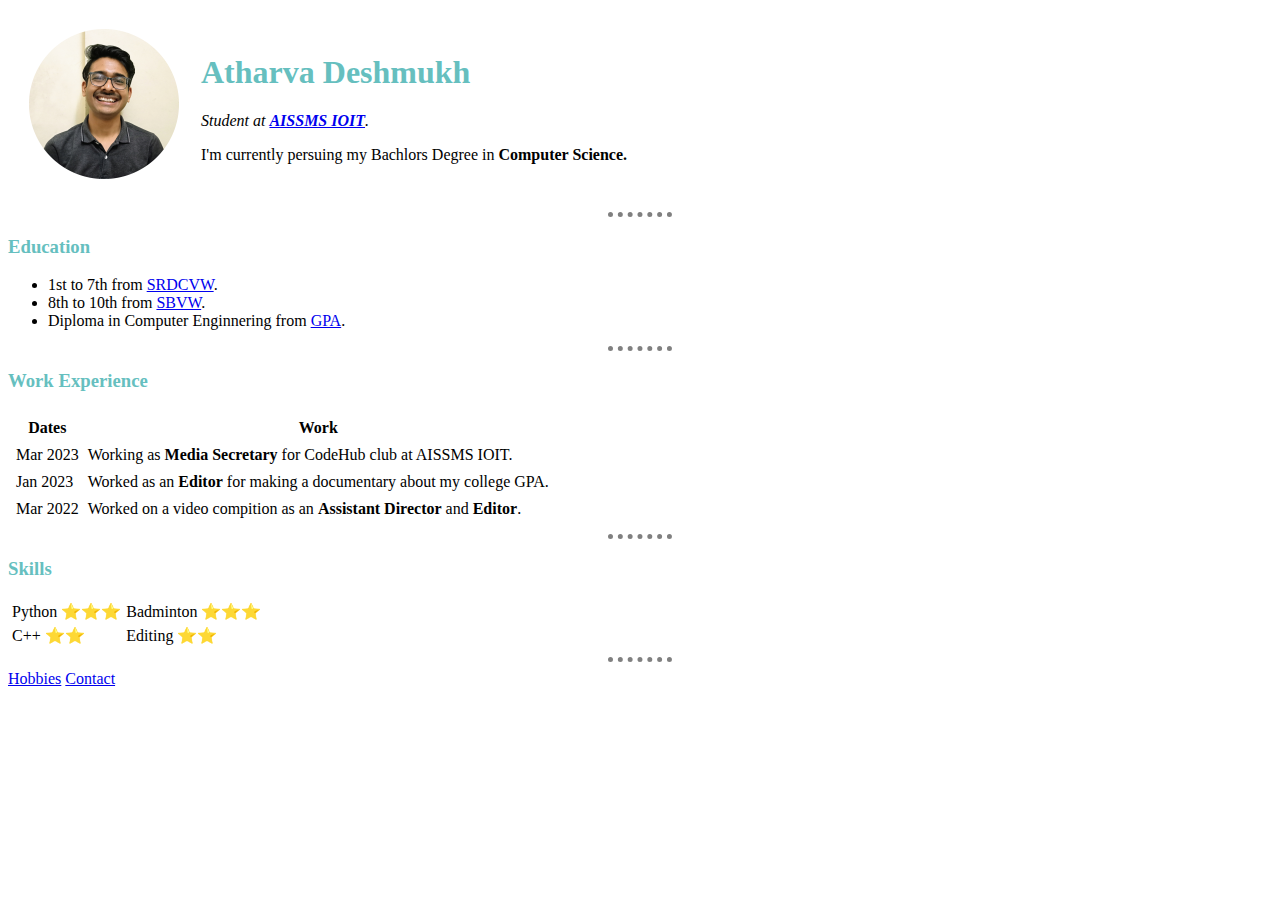
<file: index.html>
<!DOCTYPE html>
<html lang="en">

<head>
    <meta charset="UTF-8">
    <title>🦥Atharva's website</title>
    <link rel="stylesheet" href="css/styles.css">
</head>

<body>
    <table cellspacing="20">
        <tr>
            <td>
                <img src="Pictures/Atharva (Custom).png"
        alt="Atharva's Profile Picture">
    
            </td>
            <td>
                <h1>Atharva Deshmukh</h1>
    <p><em>Student at <strong><a href="https://aissmsioit.org/">AISSMS IOIT</a></strong>.</em></p>
    <p>I'm currently persuing my Bachlors Degree in <strong>Computer Science.</strong></p>
    
            </td>
        </tr>
    </table>
    <hr>
    <h3>Education</h3>
    <ul>
        <li>1st to 7th from <a
                href="https://schools.org.in/washim/27060612356/sau-rajkumari-damodar-charkha-vidyasadan-washim.html">SRDCVW</a>.<br>
        <li>8th to 10th from <a
                href="https://www.facebook.com/people/Shri-Bakliwal-Vidyalaya-Washim/100057573822979/">SBVW</a>.<br>
        <li>Diploma in Computer Enginnering from <a href="https://www.gpamravati.ac.in/gpamravati_new/">GPA</a>.<br>
    </ul>
    <hr>
    <h3>Work Experience</h3>
    <table cellspacing="7">
        <thead>
            <tr>
                <th>Dates</th>
                <th>Work</th>
            </tr>
        </thead>
        <tbody>
            <tr>
                <td>
                    Mar 2023
                </td>
                <td>
                    Working as <strong>Media Secretary</strong> for CodeHub club at AISSMS IOIT.
                </td>
            </tr>
            <tr>
                <td>
                    Jan 2023
                </td>
                <td>
                    Worked as an <strong>Editor</strong> for making a documentary about my college GPA.
                </td>
            </tr>
            <tr>
                <td>
                    Mar 2022
                </td>
                <td>
                    Worked on a video compition as an <strong>Assistant Director</strong> and <strong>Editor</strong>.
                </td>
            </tr>
        </tbody>
    </table>
    <hr>
    <h3>Skills</h3>
    <table cellspacing="3">
        <tbody>
            <tr>
                <td>
                    Python ⭐⭐⭐
                </td>
                <td>
                    Badminton ⭐⭐⭐
                </td>
            <tr>
                <td>
                    C++ ⭐⭐
                </td>
                <td>
                    Editing ⭐⭐
                </td>
                
            </tr>
        </tbody>
    </table>
    <hr>
    <a href="hobbies.html">Hobbies</a>
    <a href="contact.html">Contact</a>
</body>

</html>
</file>
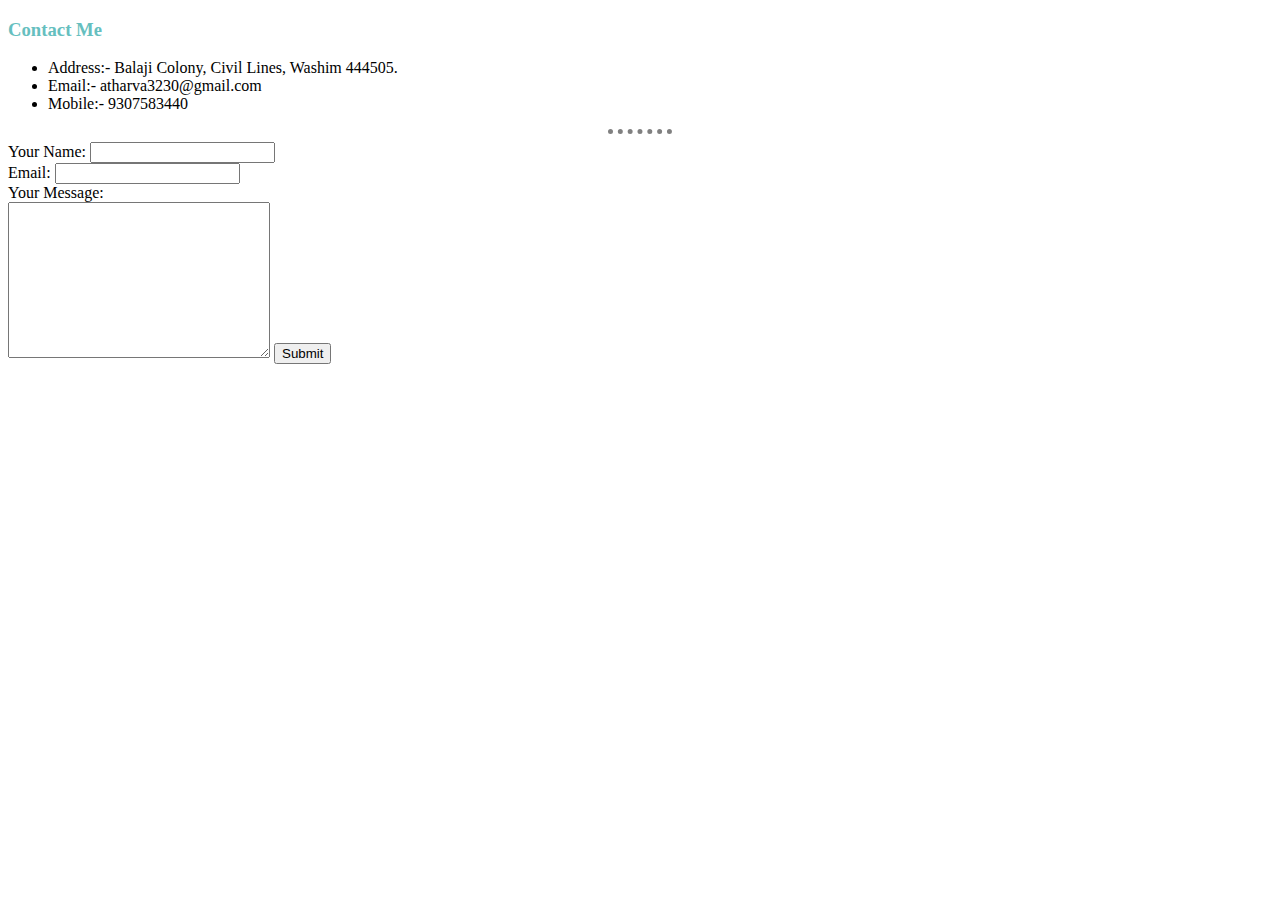
<file: contact.html>
<!DOCTYPE html>
<html lang="en">

<head>
    <meta charset="UTF-8">
    <meta http-equiv="X-UA-Compatible" content="IE=edge">
    <meta name="viewport" content="width=device-width, initial-scale=1.0">
    <title>📞Contact Me</title>
    <link rel="stylesheet" href="css/styles.css">
</head>

<body>
    <h3>Contact Me</h3>
    <ul>
        <li>Address:- Balaji Colony, Civil Lines, Washim 444505.</li>
        <li>Email:- atharva3230@gmail.com</li>
        <li>Mobile:- 9307583440</li>
    </ul>
    <hr>
    <form action="mailto:mostlikepoop@gmail.com" method="post" enctype="text/plain">
        <label for="">Your Name:</label>        
        <input type="text" name="yourName" value=""><br>
        <label for="">Email:</label>
        <input type="email" name="yourEmail" value=""><br>
        <label for="">Your Message:</label><br>
        <textarea name="yourMessage" cols="30" rows="10"></textarea>
        <input type="submit" name="">
    </form>
</body>
</html>
</file>
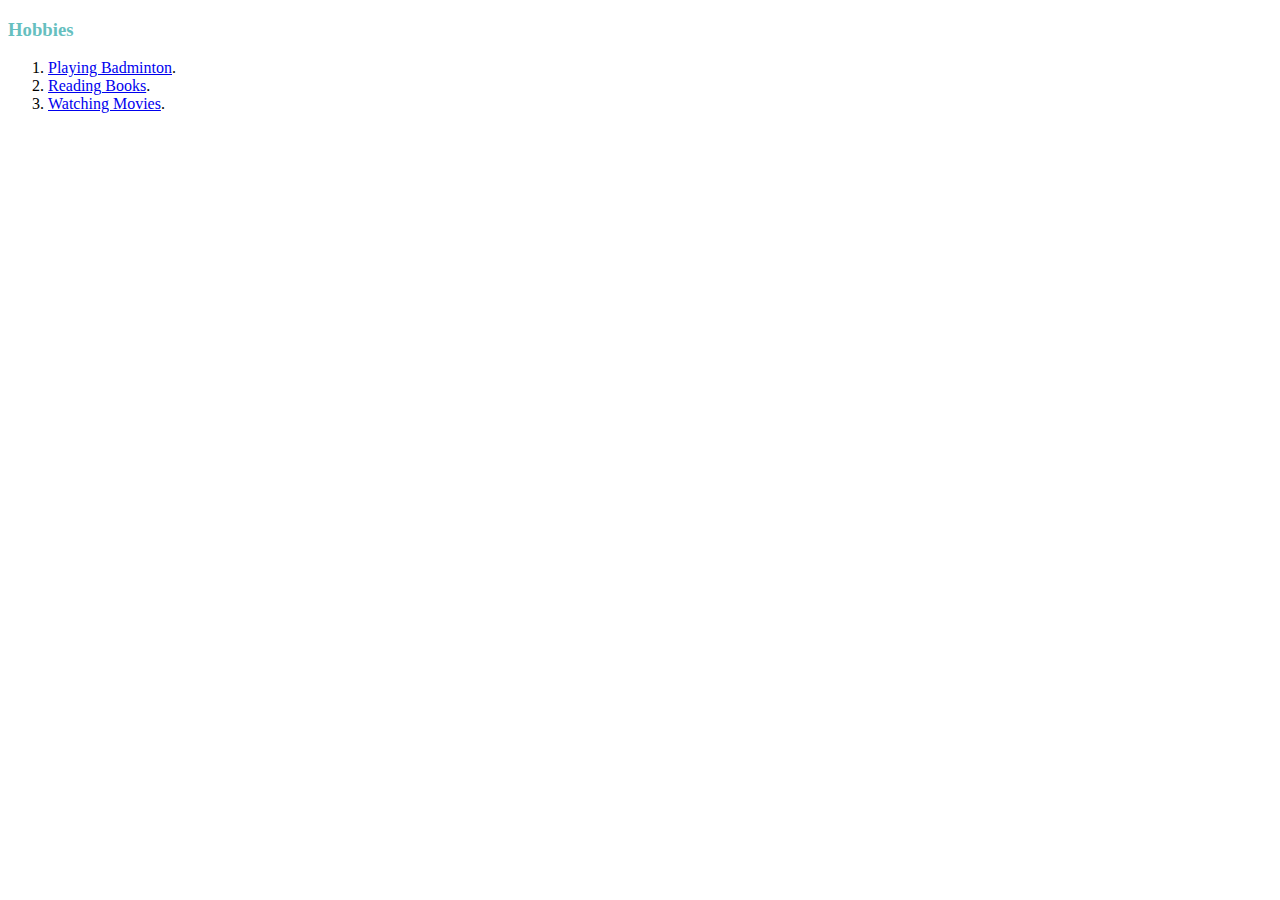
<file: hobbies.html>
<!DOCTYPE html>
<html lang="en">

<head>
    <meta charset="UTF-8">
    <meta http-equiv="X-UA-Compatible" content="IE=edge">
    <meta name="viewport" content="width=device-width, initial-scale=1.0">
    <title>🏸📚🎥Hobbies</title>
    <link rel="stylesheet" href="css/styles.css">
</head>

<body>
    <h3>Hobbies</h3>
    <ol>
        <li><a href="https://in.pinterest.com/anndduuuu/badminton/">Playing Badminton</a>.<br>
        <li><a href="https://twitter.com/Andudeshmukh/status/1485259415515451395">Reading Books</a>.<br>
        <li><a href="https://m.imdb.com/user/ur98831143/reviews?ref_=m_ur">Watching Movies</a>.<br>
    </ol>
</body>

</html>
</file>
<file: css/styles.css>
<style>

body {
    background-color: #eaf6f6;
}

hr {
    border-style: none;
    border-top-style: dotted;
    border-color: gray;
    border-width: 5px;
    width: 5%;
}

h1 {
    color: #66bfbf;
}

h3 {
    color: #66bfbf;
}

</style>
</file>
